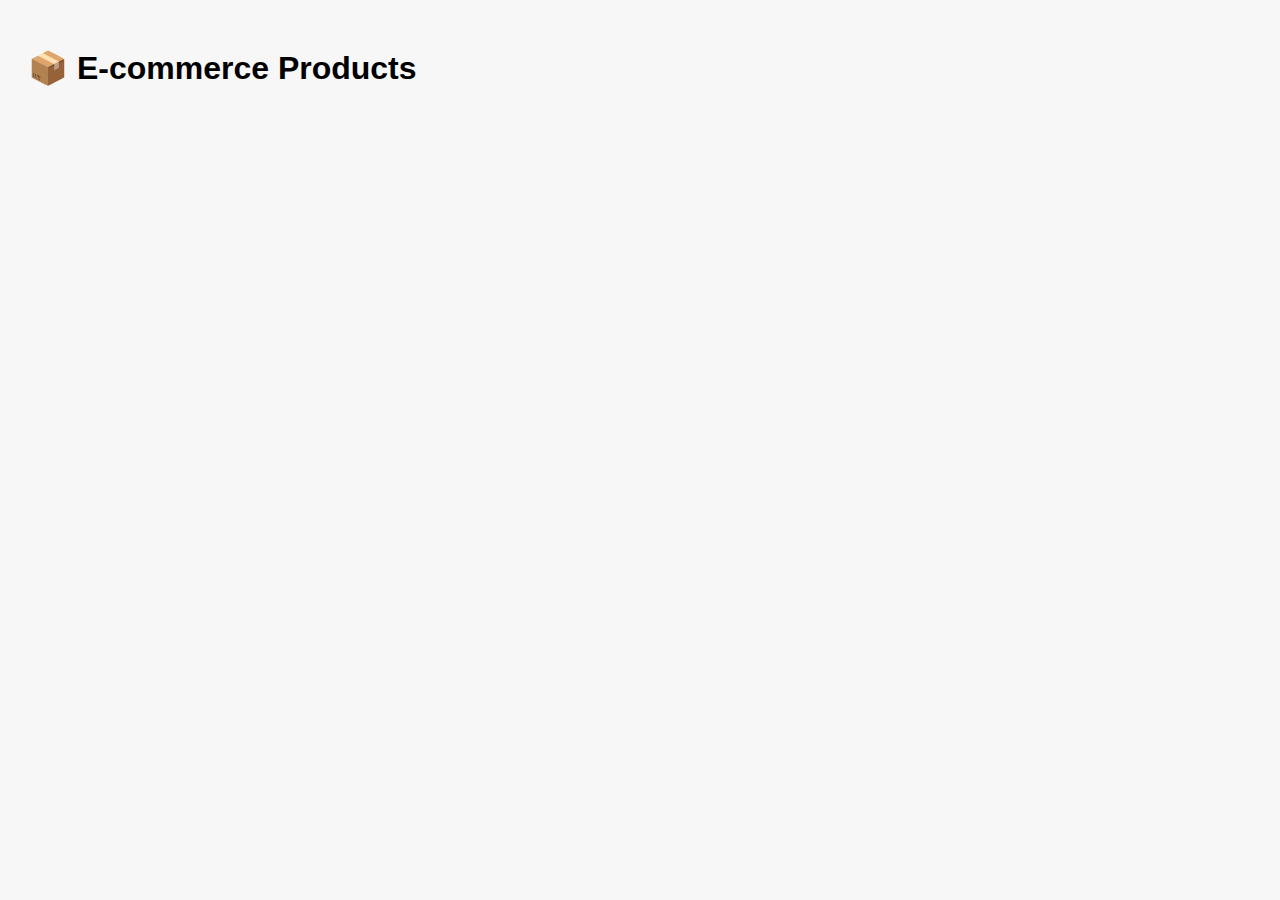
<file: Phone Hub E-commarece/fakeapi.html>
<!DOCTYPE html>
<html lang="en">

<head>
    <meta charset="UTF-8">
    <title>Fetch E-commerce Data</title>
    <style>
        body {
            font-family: Arial, sans-serif;
            background: #f7f7f7;
            padding: 20px;
        }

        /* .product{
            display: flex;
            justify-content: space-between;
        } */
        .products {
            display: grid;
            grid-template-columns: repeat(auto-fill, minmax(300px, 1fr));
            gap: 20px;
        }

        .card {
            background: #fff;
            border-radius: 10px;
            padding: 15px;
            box-shadow: 0 4px 10px rgba(0, 0, 0, 0.1);
            text-align: center;
        }

        .card img {
            max-width: 100px;
            height: auto;
            /* margin-bottom: 10px; */
        }

        .title {
            margin-top: 20px;
            font-size: 14px;
            font-weight: bold;
            margin-bottom: 5px;
        }

        .price {
            border: none;
            color: green;
            background: white;
            font-size: 20px;
            cursor: pointer;
            margin-top: 20px;
        }
    </style>
</head>

<body>
    <h1>📦 E-commerce Products</h1>
    <div class="products" id="products"></div>

    <script>
        // Fetch all products from FakeStore API
        fetch("https://fakestoreapi.com/products")
            // fetch("https://api.escuelajs.co/api/v1/products")

            .then(res => res.json())
            .then(data => {
                const container = document.getElementById("products");
                console.log(data)
                data.forEach(product => {
                    const card = document.createElement("div");
                    card.className = "card";
                    card.innerHTML = `
            <img src="${product.image}" alt="${product.title}">
            <div class="title">${product.title}</div>
            <button class="price">₹${(product.price * 10)}</button>
          `;
                    container.appendChild(card);
                });
            })
            .catch(err => console.error("Error fetching data:", err));
    </script>
    <script>
        fetch("https://api.escuelajs.co/api/v1/products").then((res) => {
            res.json().then((data) => {
                console.log(data)
            })
        })

    </script>
</body>

</html>
</file>
